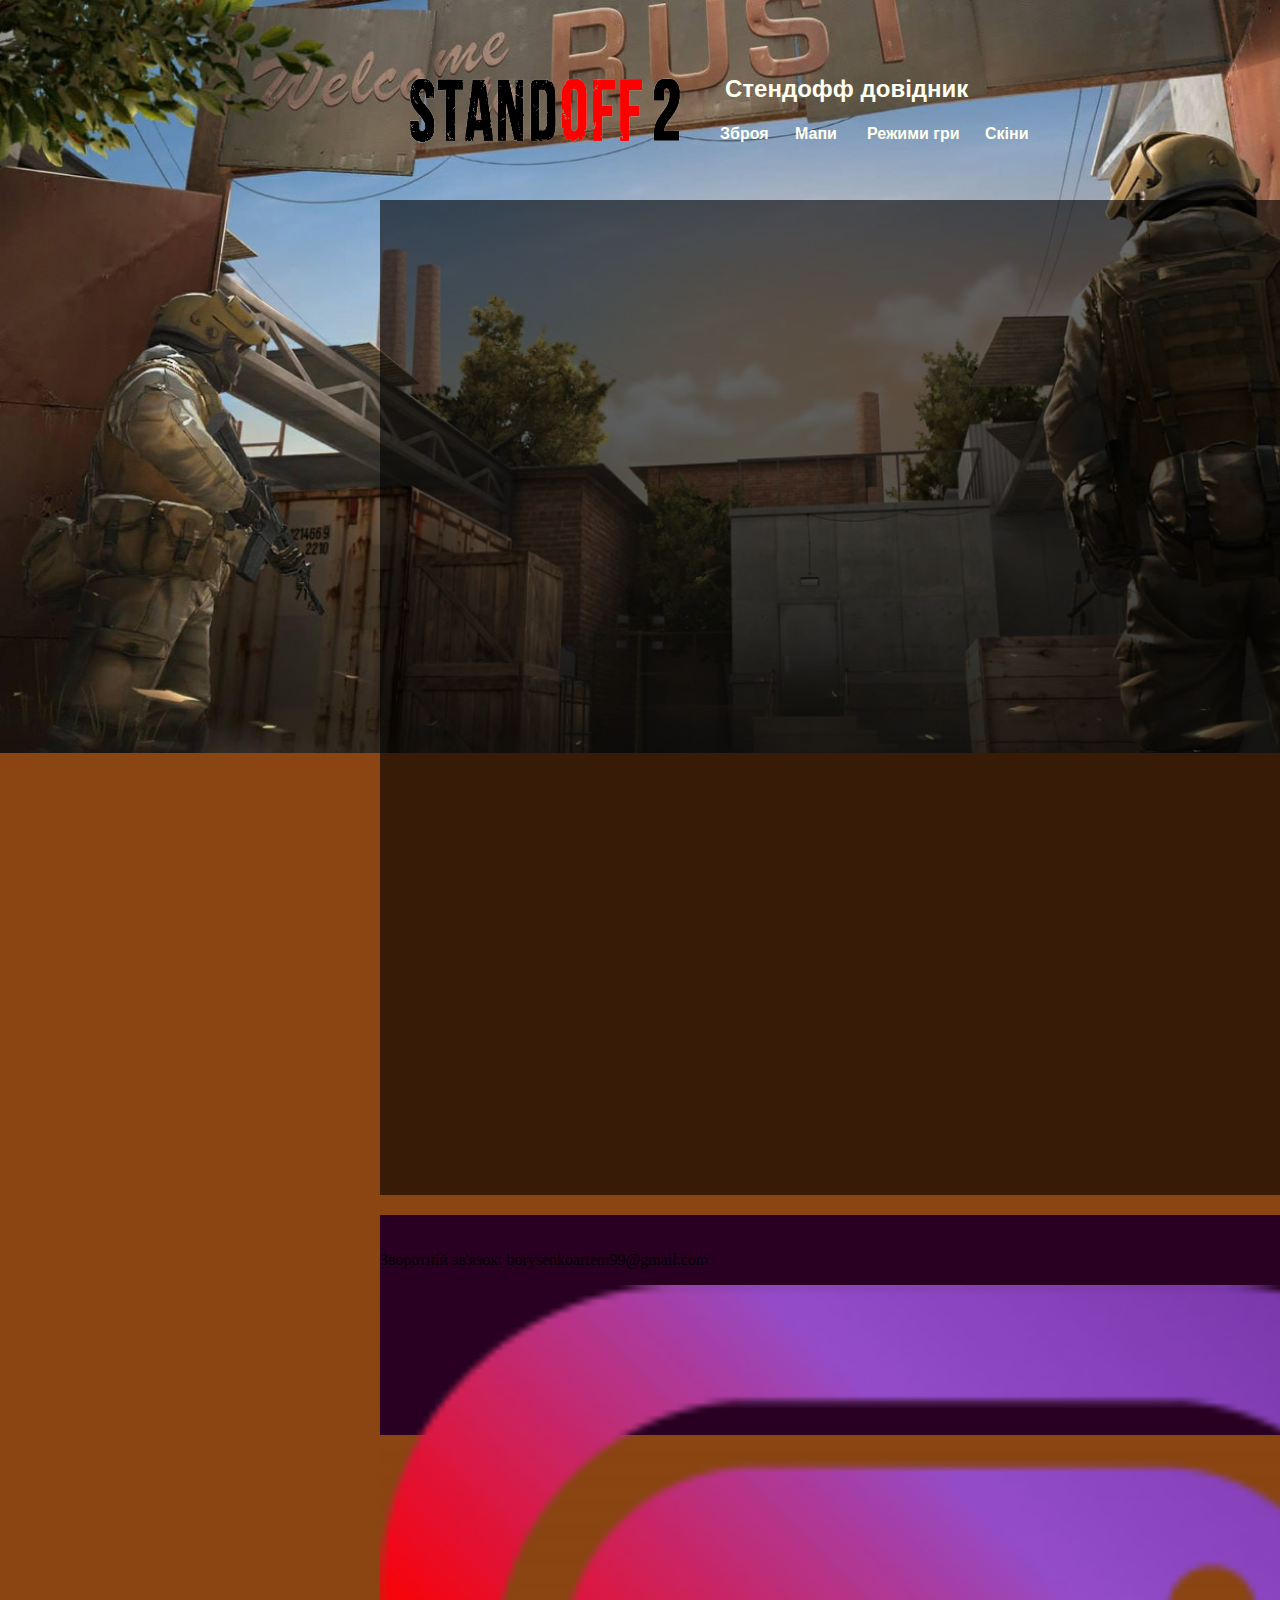
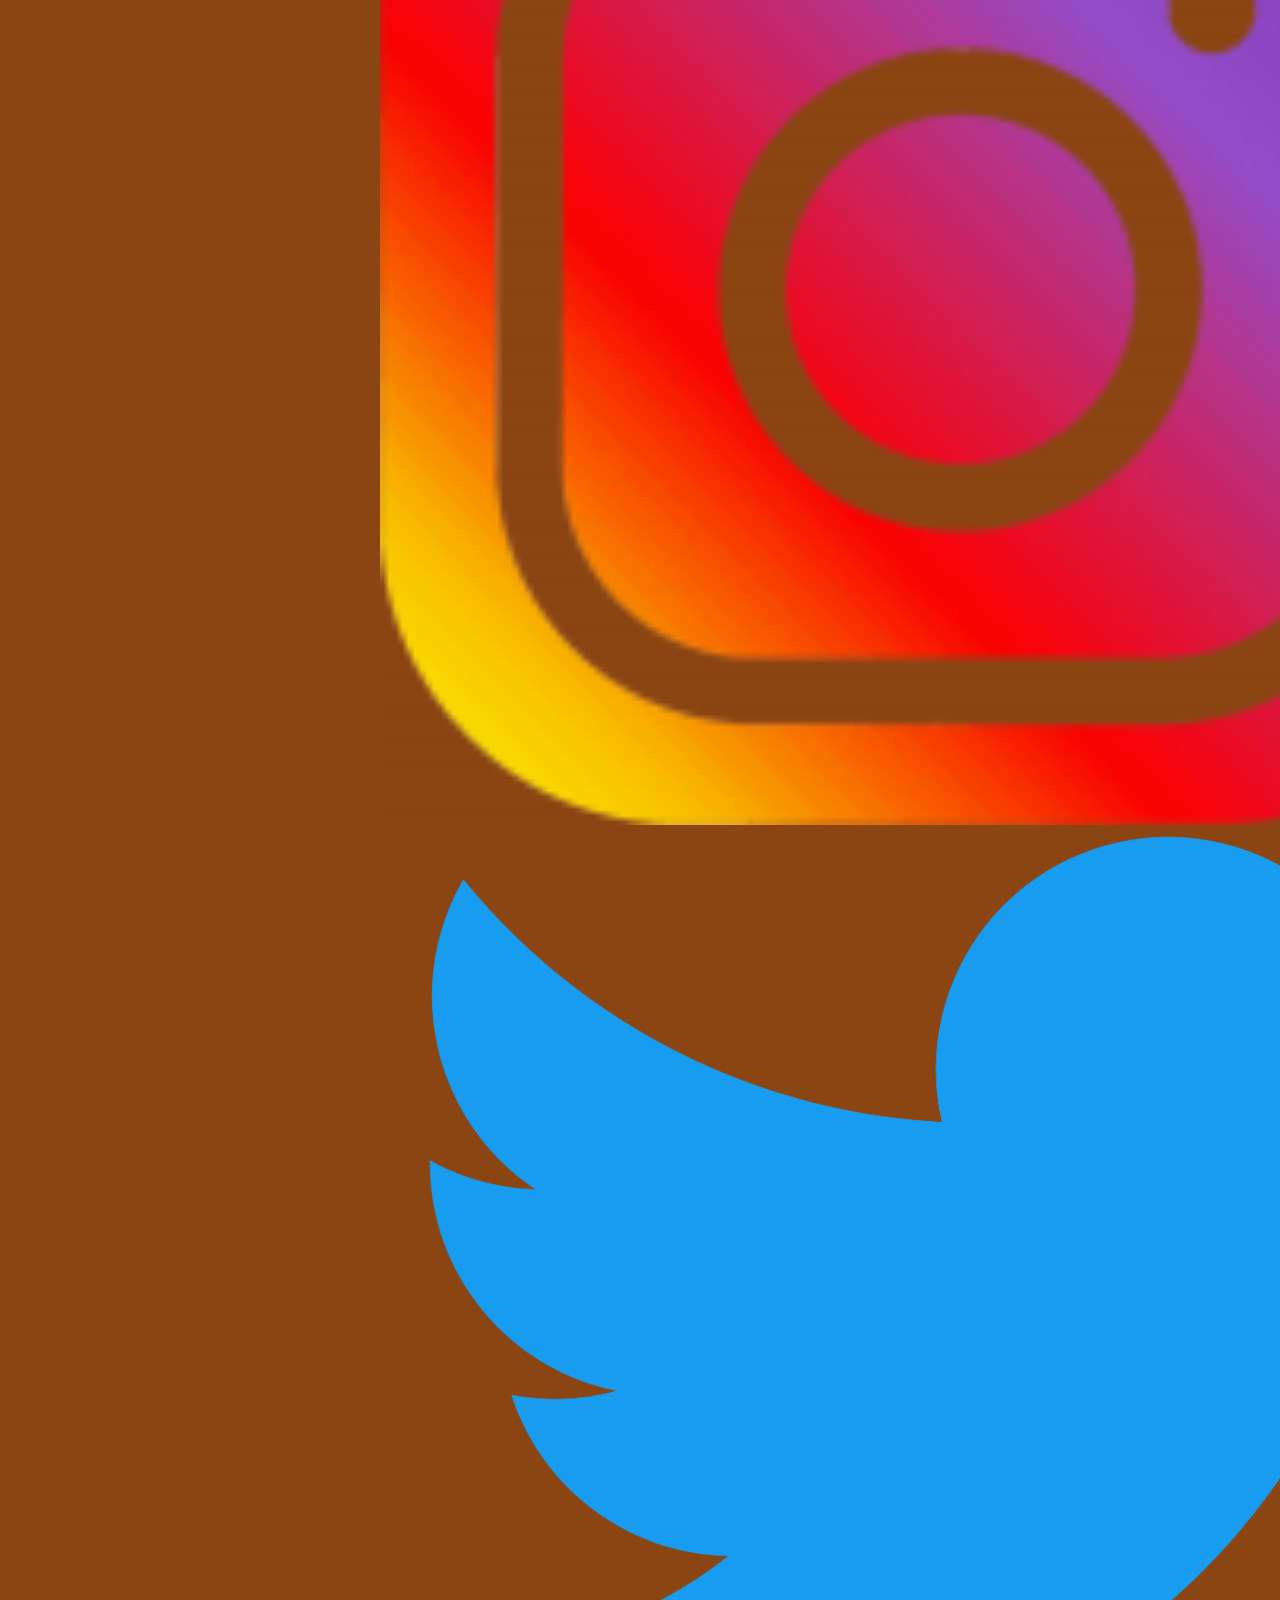
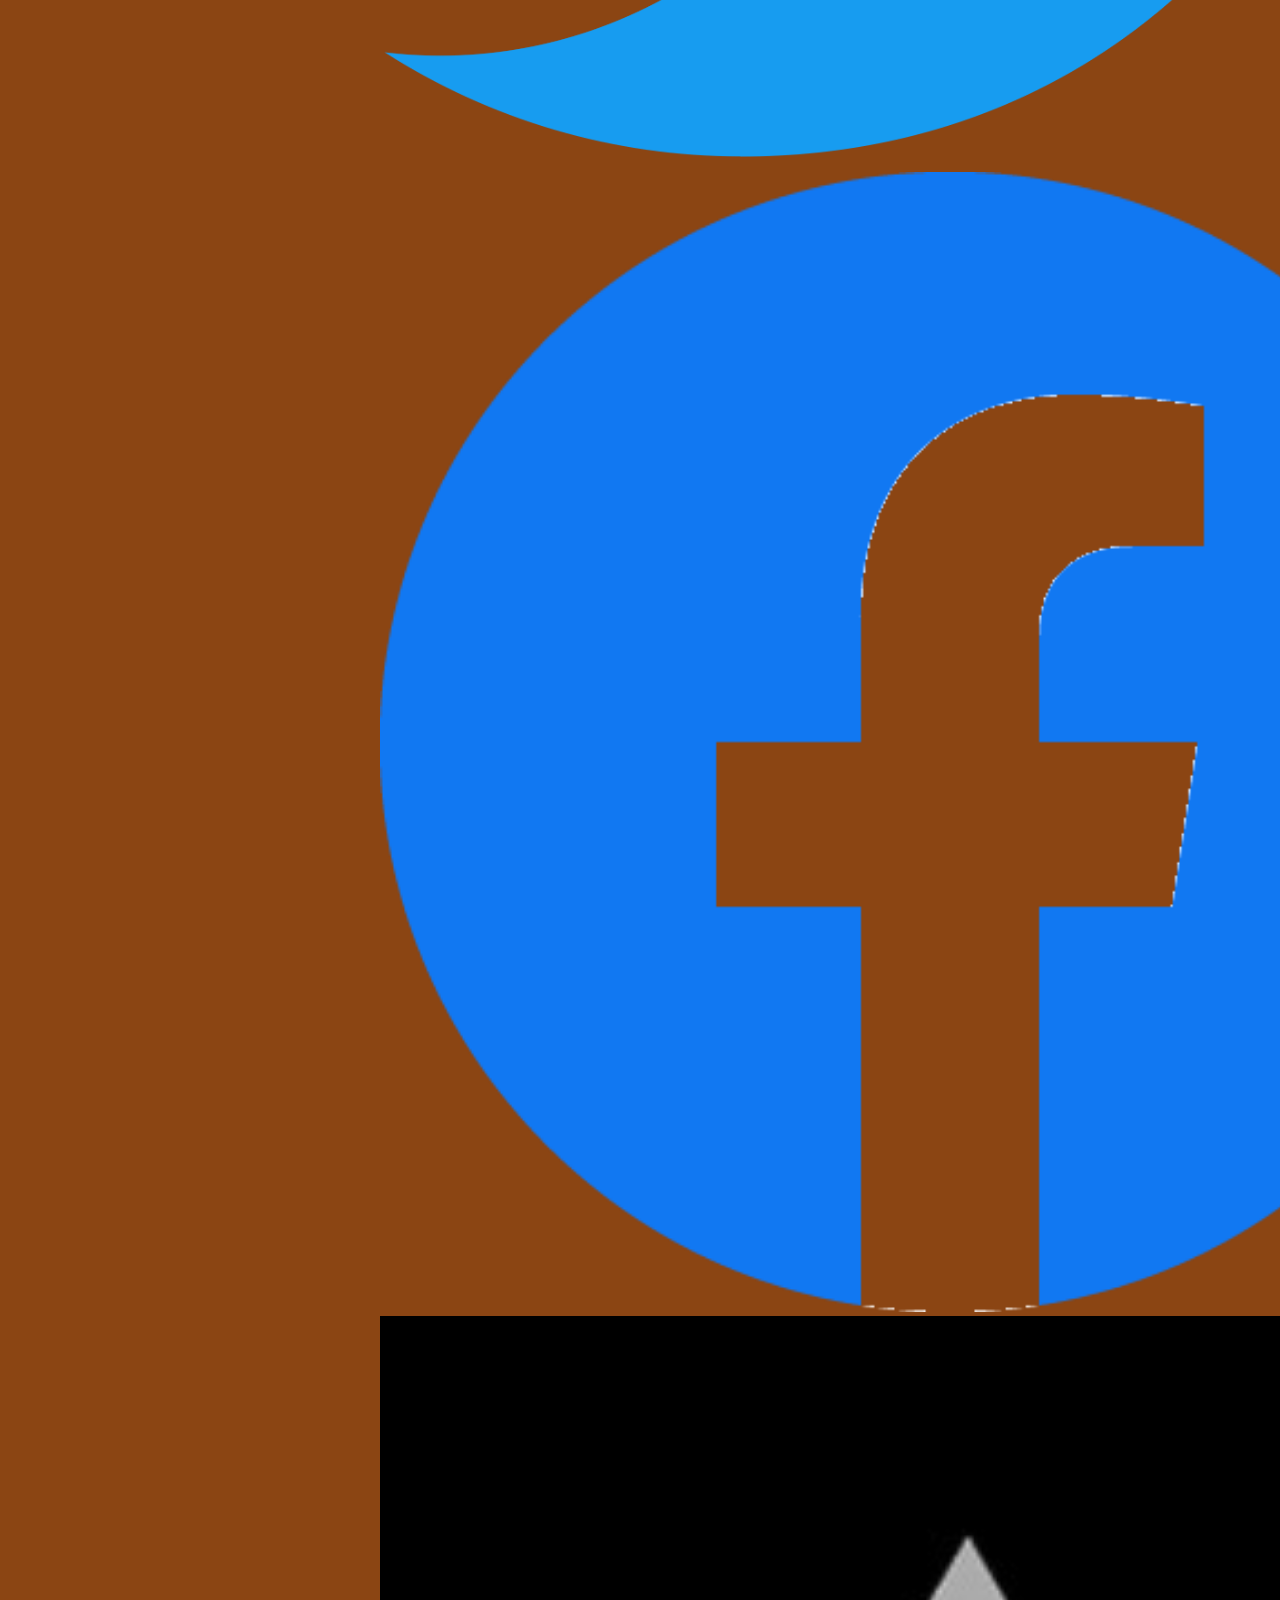
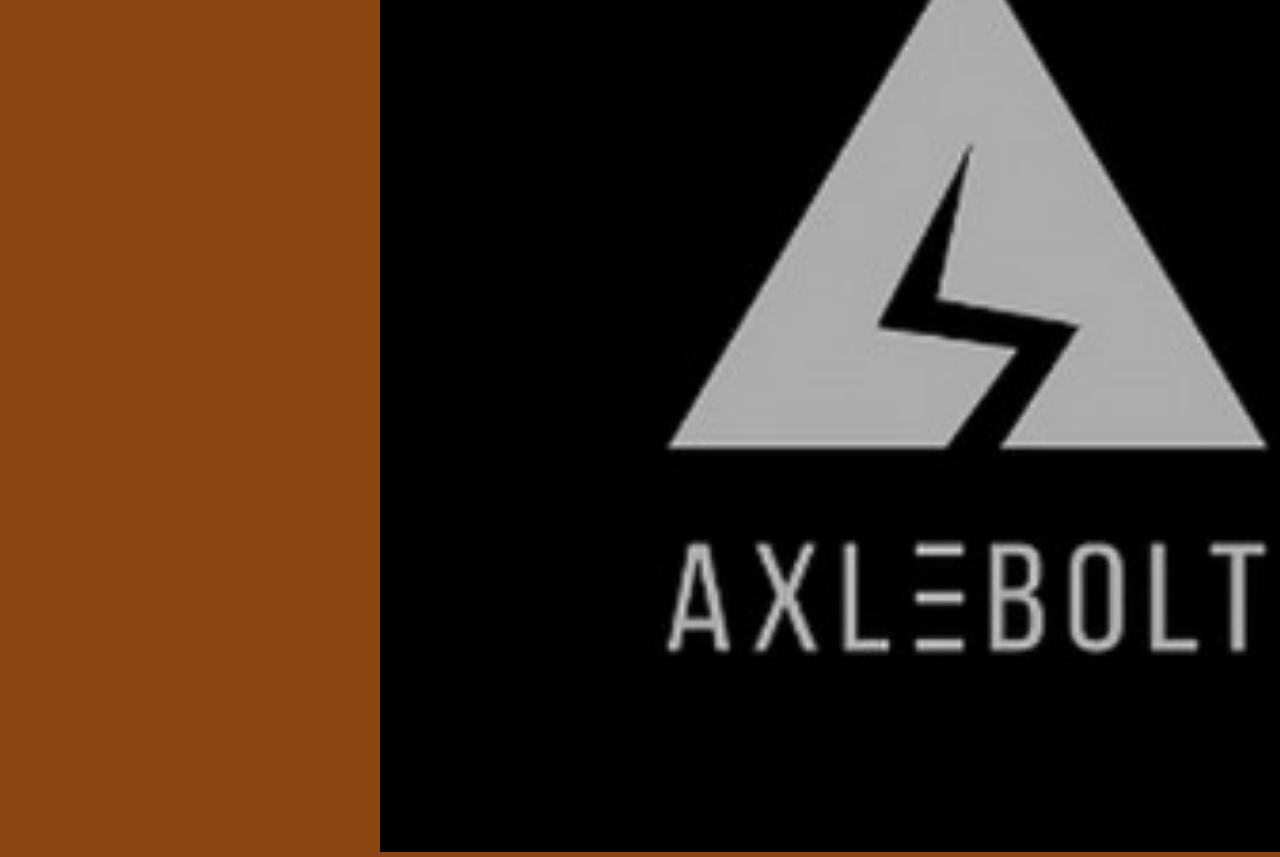
<file: gamemods.html>
<!DOCTYPE html>
<html lang="en">
<head>
	<meta charset="UTF-8">
	<meta name="viewport" content="width=device-width, initial-scale=1, shrink-to-fit=no">
	<title>Стендофф-головна</title>
	<link rel="stylesheet" type="text/css" href="css/normalize.css">
	<link rel="stylesheet" type="text/css" href="css/style.css">
</head>
<header>
	<div id="firstdiv"> 
			<div id="logo"> 
			 <a href="index.html"><img id="photologo" src="image/logo.png" alt="На головну"></a>
			</div>
			<div id="dovidnyk1">
			 <a href="index.html"><h2 id="dovidnyktext">Стендофф довідник</h2></a>
			</div>
			<div id="zbroya1">
				<a href="guns.html" style="margin: 0 0 0 0px;">Зброя</a>
			</div>
			<div id="maps1">
				<a href="maps.html" style="margin: 0 0 0 0px;">Мапи</a>
			</div>
			<div id="gamemods1">
				<a href="gamemods.html" style="margin: 0 0 0 0px;">Режими гри</a>
			</div>
			<div id="skins1">
				<a href="skins.html" style="margin: 0 0 0 0px;">Скіни</a>
			</div>				
	</div>
</header>
<body style="background-image: url(bg2.jpg);">
	<div id="sekonddiv">
		
	</div>
</body>
<footer id="fnegol">
	<div>
		<p id="fp">Зворотній зв'язок: borysenkoartem99@gmail.com</p>
		<a href="https://www.instagram.com/officialstandoff"><img id="fiimg" src="image/instlogo.png"></a>
		<a href="https://twitter.com/so2_official"><img id="ftimg" src="image/twitlogo.png"></a>
		<a href="https://www.facebook.com/Standoff2Official/"><img id="ffimg" src="image/facelogo.png"></a>
		<a href="https://axlebolt.com"><img id="faimg" src="image/axlelogo.png"></a>
	</div>
</footer>
</html>
</file>
<file: css/style.css>
body{
			background: #8B4513;
			background-repeat: no-repeat;
			background-size: 100% ;
			background-attachment: fixed;
}
A{
    text-decoration: none;
    font-family: Gill Sans, sans-serif;
    font-weight: bold;
    color: #FFFFF0;
} 
A:hover{ 
    text-decoration: underline;
} 
#firstdiv{
	width: 800px ;
	height: 150px;
	margin: 30px 0px 0px 380px;
}
#logo{
	background-color: none;
	width: 300px;
	height: 100px;
	margin: 30px 0px 0px 15px;
	padding: 0px 0px 0px 0px;
	float: left;
}
#photologo{
	position: relative;
	width: 300px;
	height: 100px;
}
img{
	width: 100%;
	height: 100%;
}
#dovidnyk1{
	width:260px;
	height:30px;
	margin: 40px 0px 0px 15px;
	padding:5px 0px 0px 15px;
	float: left;
	clear: right;
}
#dovidnyktext{
	margin: 0px 0px 20px 0px;
}
#zbroya1{
	width:50px;
	height:25px;
	margin: 90px 0px 0px -275px;
	padding: 5px 0px 0px 10px;
	float: left;
}
#maps1{
	width:50px;
	height:25px;
	margin: 90px 0px 0px -200px;
	padding: 5px 0px 0px 10px;
	float: left;
}
#gamemods1{
	width:95px;
	height:25px;
	margin: 90px 0px 0px -128px;
	padding: 5px 0px 0px 10px;
	float: left;
}
#skins1{
	width:50px;
	height:25px;
	margin: 90px 0px 0px -10px;
	padding: 5px 0px 0px 10px;
	float: left;
}
#sekonddiv{
	background: rgba(0, 0, 0, 0.6);
	width: 1140px;
	height: 975px;
	margin: 20px 40px 0px 380px;
	padding: 20px 0px 0px 0px;
	float: left;
}
#aboutsite{
	background: rgba(205, 214, 219, 0.3);
	width: 940px;
	height: 150px;
	margin: 0px 0px 0px 100px;
	border: 2.5px solid #BB5E00;
}
#slider{
	background: rgba(190, 190, 190, 0.3);
	width: 940px;
	height: 350px;
	margin: 0px 0px 0px 100px;
	border: 2.5px solid #BB5E00;
}
#navigator{
	background: rgba(205, 214, 219, 0.3);
	width: 940px;
	height: 400px;
	margin: 0px 0px 0px 100px;
	border: 2.5px solid #BB5E00;
}
#zbroya2{
	width: 100px;
	height: 120px;
	margin: 53px 0px 0px 320px;
	float: left;
}
#zbroya3{
	background-color: #1047A9;
	width: 100px;
	height: 90px;
	margin: px 0px 0px px;
}
#maps2{
	width: 100px;
	height: 120px;
	margin: 53px 0px 0px 100px;
	float: left;
}
#maps3{
	background-color: #7109AA;
	width: 100px;
	height: 90px;
	margin: 0px 0px 0px 0px;
}
#gamemods2{
	width: 100px;
	height: 120px;
	margin: 216px 0px 0px 320px;
	float: none;
}
#gamemods3{
	background-color: #A8F000;
	width: 100px;
	height: 90px;
	margin: 0px 0px 0px 0px;
}
#skins2{
	width: 100px;
	height: 120px;
	margin: -120px 0px 0px 522px;
	float: top;
}
#skins3{
	background-color: red;
	width: 100px;
	height: 90px;
	margin: 0px 0px 0px 0px;
}
footer{  
	background-color: #290022;
	width: 1140px;
	height: 200px;
	margin: 20px 0px 0px 380px;
	padding: 20px 0px 0px 0px;
	float: left;
}
img.background {
  min-height: 100%;
  min-width: 640px;
  width: 100%;
  height: auto;
  position: absolute;
  top: 0;
  left: 0;
</file>
